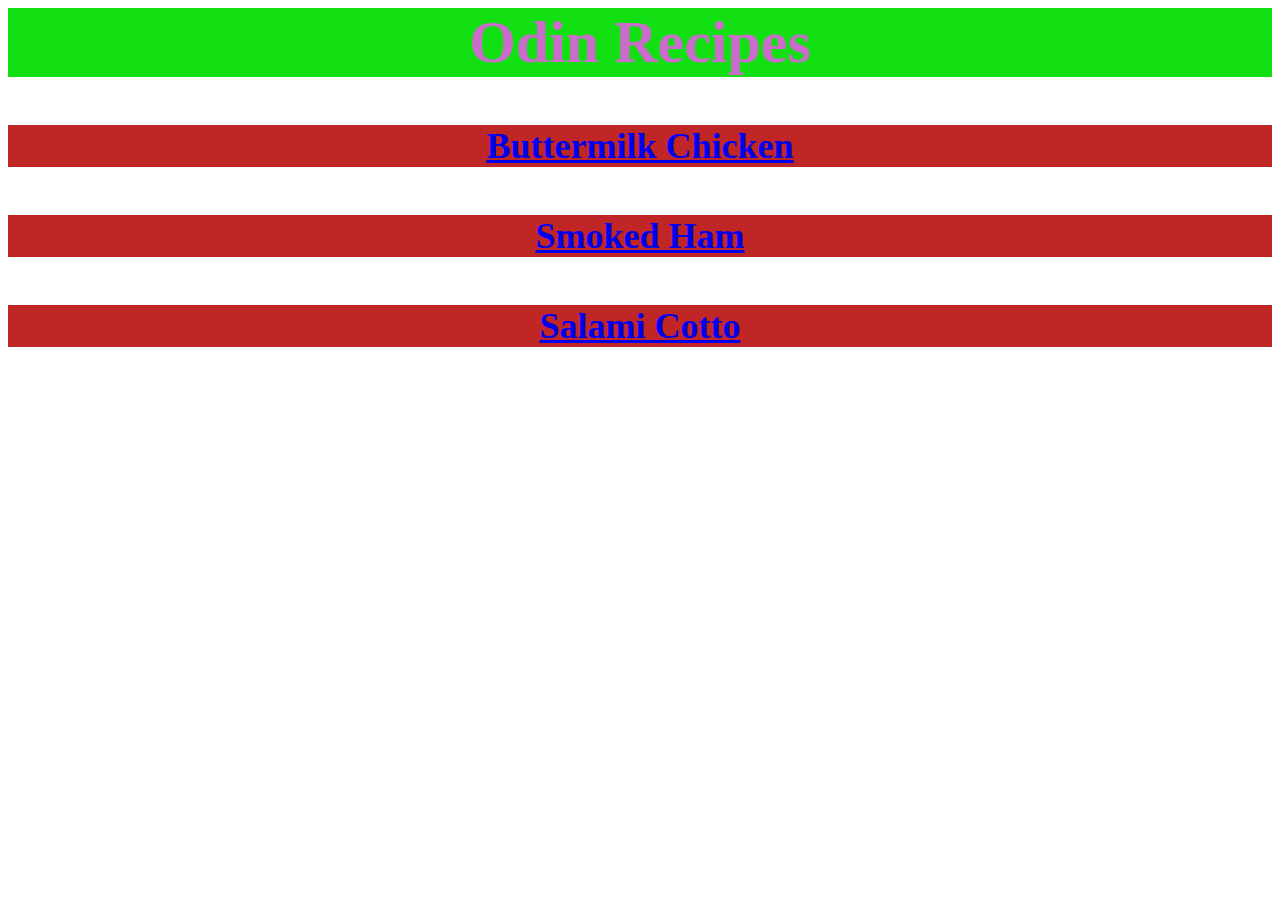
<file: index.html>
<DOCTYPE html>

<html lang="en">

  <head>
    <meta charset="UTF-8">
    <title>Recipe Website</title>
    <link rel="stylesheet" href="styles.css">

  </head>

  <body>
    <h1 id="main" class="recipe">Odin Recipes</h1>
    <h4 class="recipe"><a href="./recipes/chicken.html">Buttermilk Chicken</a></h4>
    <h4 class="recipe"><a href="./recipes/smokedham.html">Smoked Ham</a></h4>
    <h4 class="recipe"><a href="./recipes/salami.html">Salami Cotto</a></h4>
  </body>

</html>
</file>
<file: styles.css>
#main {
    background-color: rgb(18, 224, 18);
    color: rgb(202, 108, 202);
    font-size: 60px;
}

.recipe {
    background-color: rgb(192, 38, 38);
    color: green;
    font-size: 36px;
    font-family: "Times New Roman", sans-serif;
    font-weight: 600;
    text-align: center;
}

#header {
    background-color: black;
    color: silver;
    font-size: 30;
    font-family: "Times New Roman", sans-serif;
}

.picture {
    height: auto;
    width: 800px;
}

.list {
    background-color: rgb(54, 3, 54);
    color: rgb(247, 186, 112);
    font-family: 'Times New Roman', Times, sans-serif;
    text-align: center;
    list-style: none;
}
</file>
